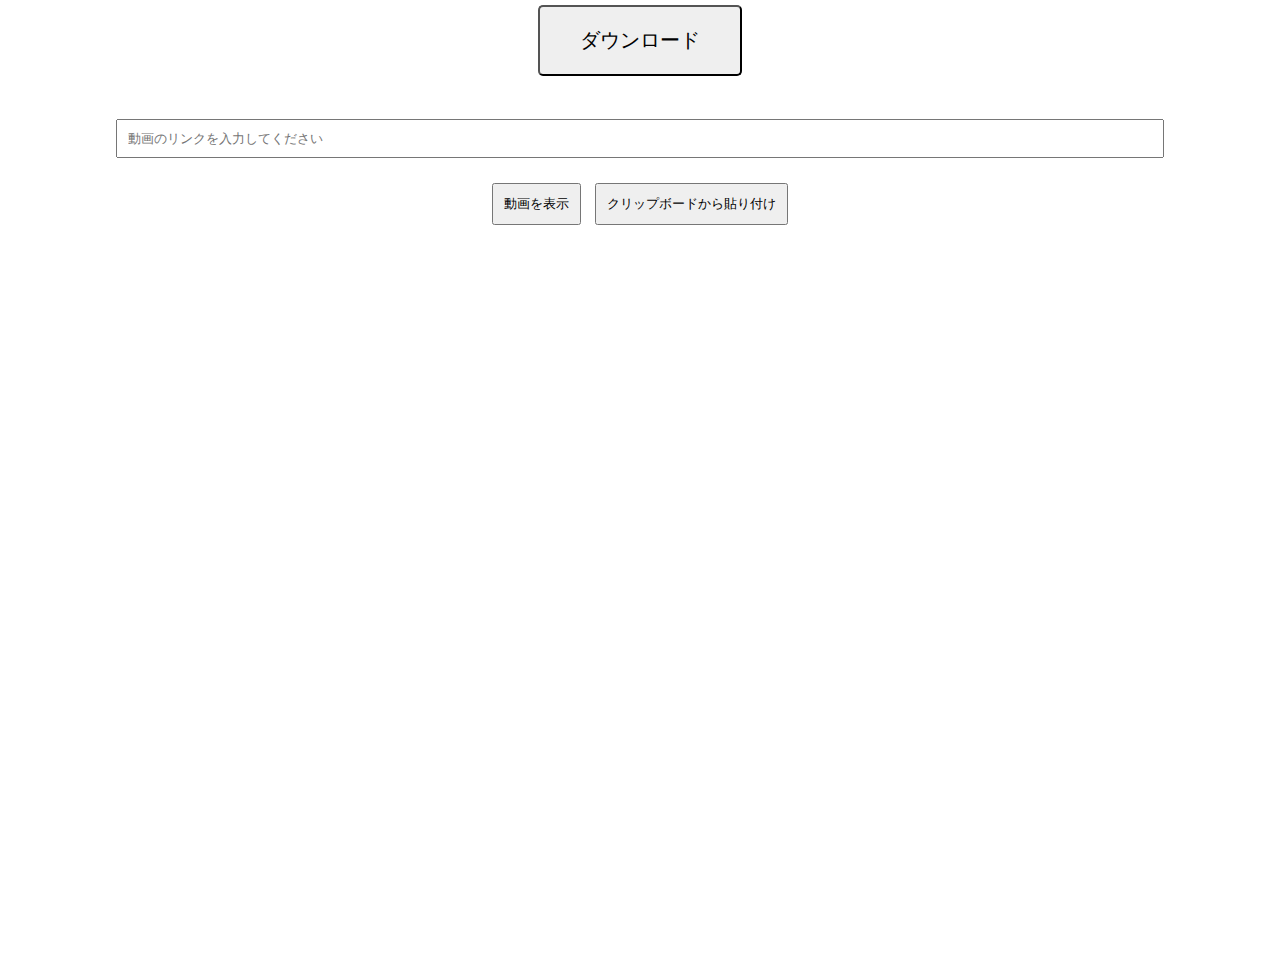
<file: index.html>
<!DOCTYPE html>
<html lang="ja">
<head>
    <meta charset="UTF-8">
    <meta name="viewport" content="width=device-width, initial-scale=1.0">
    <link rel="icon" href="Google.png" type="image/png">
    <title>Google</title>
</head>
<body>

 <style>
        #downloadButton {
            padding: 20px 40px; /* ボタンの内側の余白を大きくする */
            font-size: 20px; /* フォントサイズを大きくする */
            cursor: pointer; /* カーソルをポインタにする */
            border-radius: 5px; /* ボタンの角を丸くする */
        }

        #downloadButton:hover {
            background-color: #0056b3; /* ホバー時の背景色を変更 */
        }
    </style>
<!-- ダウンロードをトリガーするボタン -->
<button id="downloadButton">ダウンロード</button>

<script>
document.getElementById("downloadButton").addEventListener("click", function() {
    // GitHub上のファイルのURL
    var fileUrl = "https://raw.githubusercontent.com/fynk7777/GakuTube/main/html.html";

    fetch(fileUrl)
        .then(response => {
            if (!response.ok) {
                throw new Error('Network response was not ok.');
            }
            return response.blob();
        })
        .then(blob => {
            // ダウンロード用のリンクを作成
            var link = document.createElement("a");
            link.href = URL.createObjectURL(blob);
            link.download = "学Tube.html"; // ファイル名を設定
            document.body.appendChild(link);
            link.click();
            document.body.removeChild(link);
            URL.revokeObjectURL(link.href); // メモリ解放
        })
        .catch(error => console.error('Fetch error:', error));
});
</script>
<br>

    <style>
        body, html {
            margin: 0;
            padding: 0;
            width: 100%;
            height: 100%;
            display: flex;
            flex-direction: column;
            align-items: center;
        }
        #videoUrl {
            width: 80%;
            padding: 10px;
            margin: 20px;
        }
        button {
            padding: 10px;
            margin: 5px; /* Add margin to separate buttons */
        }
        #videoContainer {
            width: 100%;
            max-width: 640px; /* Maximum width */
            overflow: hidden; /* Hide overflow */
            margin-top: 20px;
            position: relative; /* For maintaining aspect ratio */
        }
        .aspect-ratio-16-9 {
            padding-top: 56.25%; /* 16:9 aspect ratio */
        }
        .aspect-ratio-9-16 {
            padding-top: 177.78%; /* 9:16 aspect ratio */
        }
        #videoIframe {
            position: absolute;
            top: 0;
            left: 0;
            width: 100%;
            height: 100%;
            border: 0;
        }
        #developerModeLabel {
            display: none; /* Hide by default */
            color: red;
            margin-top: 10px;
        }
        .developer-mode #developerModeLabel {
            display: block; /* Show in developer mode */
        }
    </style>
</head>
<body>
    <input type="text" id="videoUrl" placeholder="動画のリンクを入力してください">
    <div>
        <button onclick="embedVideo()">動画を表示</button>
        <button onclick="pasteFromClipboard()">クリップボードから貼り付け</button>
    </div>
    <div id="developerModeLabel">開発者モード</div>
    <div id="videoContainer" class="aspect-ratio-16-9">
        <!-- 動画を埋め込む -->
        <iframe id="videoIframe" src="" frameborder="0" allowfullscreen></iframe>
    </div>

    <script>
        let isDeveloperMode = false;

        function getYouTubeVideoId(url) {
            const regExp = /^(?:https?:\/\/)?(?:www\.)?(?:youtube\.com\/(?:[^\/\n\s]+\/\S+\/|(?:v|e(?:mbed)?)\/|\S*?[?&]v=)|youtu\.be\/|youtube\.com\/shorts\/)([a-zA-Z0-9_-]{11})/;
            const match = url.match(regExp);
            return (match && match[1].length == 11) ? match[1] : false;
        }

        function getTikTokVideoId(url) {
            const regExp = /(?:https?:\/\/)?(?:www\.)?tiktok\.com\/(?:@[\w.-]+\/video\/|v\/|embed\/|)([\w.-]+)/;
            const match = url.match(regExp);
            return match ? match[1] : false;
        }

        function getNicoNicoVideoId(url) {
            const regExp = /(?:https?:\/\/)?(?:www\.)?nicovideo\.jp\/watch\/(sm[0-9]+)/;
            const match = url.match(regExp);
            return match ? match[1] : false;
        }

        async function pasteFromClipboard() {
            const inputField = document.getElementById('videoUrl');
            try {
                const clipboardText = await navigator.clipboard.readText();
                inputField.value = clipboardText; // Paste the clipboard text into the input field
            } catch (err) {
                console.error('Failed to read clipboard contents: ', err);
            }
        }

        function toggleDeveloperMode() {
            isDeveloperMode = !isDeveloperMode;
            document.body.classList.toggle('developer-mode', isDeveloperMode);
        }

        function embedVideo() {
            const url = document.getElementById('videoUrl').value;
            const iframe = document.getElementById('videoIframe');
            const videoContainer = document.getElementById('videoContainer');

            if (url.toLowerCase() === 'developer mode') {
                toggleDeveloperMode();
                return;
            }

            let videoId = getYouTubeVideoId(url);
            if (videoId) {
                videoContainer.className = 'aspect-ratio-16-9';
                iframe.src = `https://www.youtube.com/embed/${videoId}?https /ss.youtube.com/watch feature=youtube.be

?autoplay=1`;
                return;
            }

            if (!isDeveloperMode) {
                alert('TikTokおよびニコニコ動画を表示するには、開発者モードを有効にしてください。');
                return;
            }

            videoId = getTikTokVideoId(url);
            if (videoId) {
                videoContainer.className = 'aspect-ratio-9-16';
                iframe.src = `https://www.tiktok.com/embed/v2/${videoId}`;
                return;
            }

            videoId = getNicoNicoVideoId(url);
            if (videoId) {
                videoContainer.className = 'aspect-ratio-16-9';
                iframe.src = `https://embed.nicovideo.jp/watch/${videoId}`;
                return;
            }

            alert('有効なYouTubeのリンクを入力してください。');
        }
    </script>
</body>
</html>
</file>
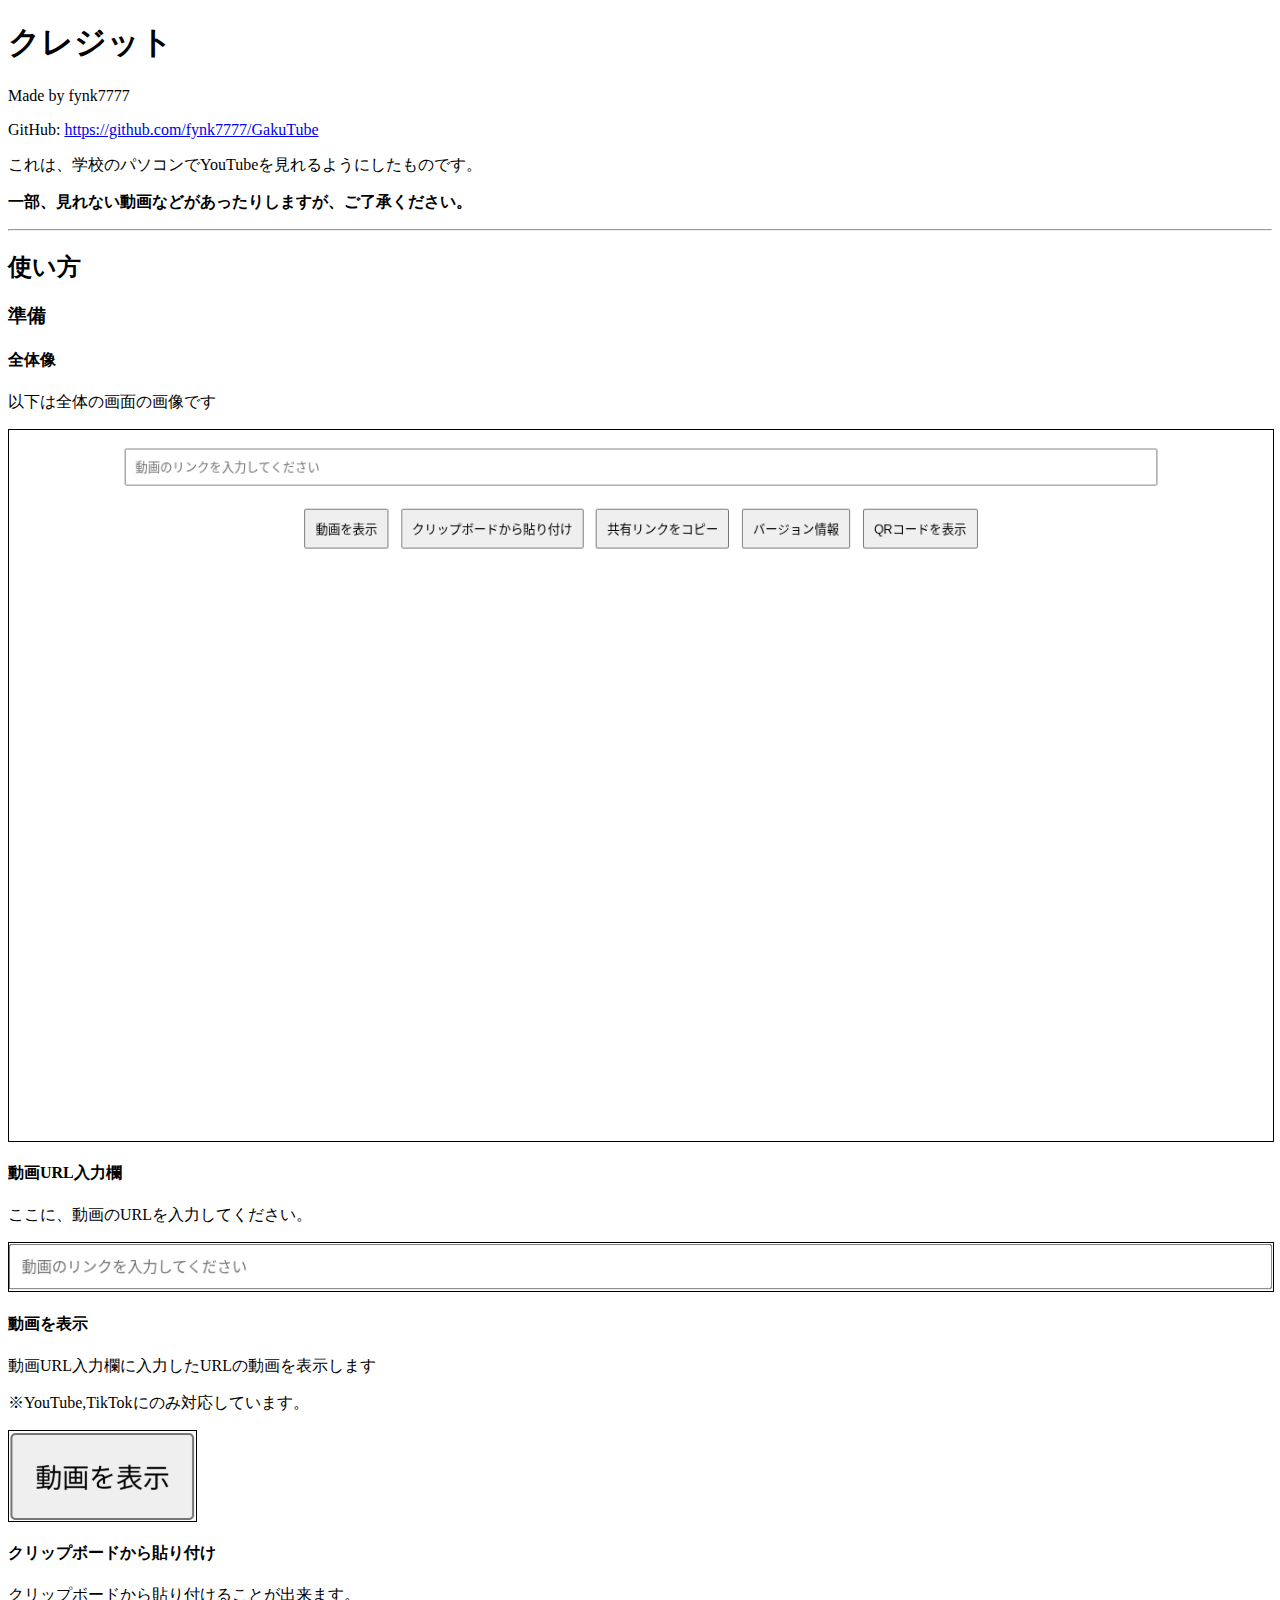
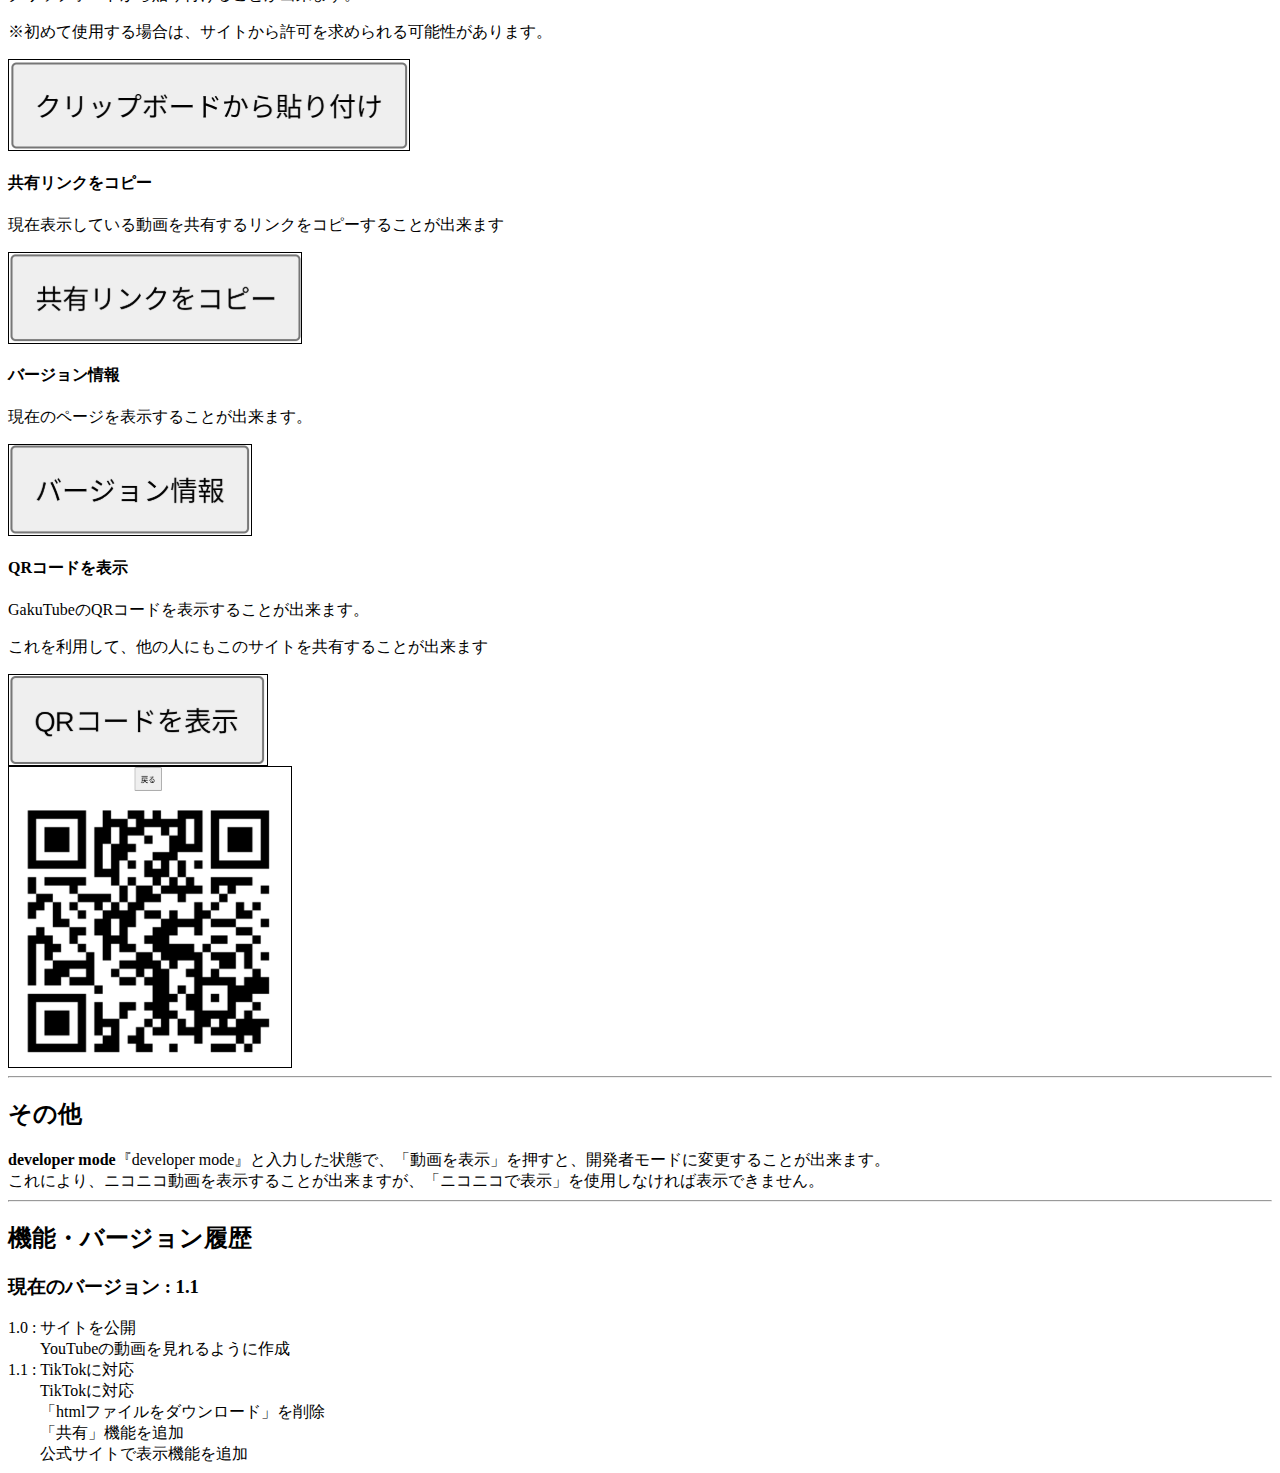
<file: help.html>
<!DOCTYPE html>
<html lang="ja">

<head>
    <meta charset="UTF-8">
    <meta name="viewport" content="width=device-width, initial-scale=1.0">
    <title>GakuTube使い方</title>
    <link rel="shortcut icon" href="images/Set.png" type="image/x-icon">
    <link rel="stylesheet" href="style.css">
    <script>
        // 親ページからテーマ情報を受信
        window.addEventListener('message', (event) => {
            if (event.data === 'dark') {
                document.body.classList.add('dark-mode');
            } else {
                document.body.classList.remove('dark-mode');
            }
        });
    </script>
</head>

<body>

    <h1>クレジット</h1>

    <p>Made by fynk7777</p>

    <p>GitHub: <a href="https://github.com/fynk7777/GakuTube" target="GitHub">https://github.com/fynk7777/GakuTube</a>
    </p>

    <p>これは、学校のパソコンでYouTubeを見れるようにしたものです。</p>
    <p style="font-weight: bold;">一部、見れない動画などがあったりしますが、ご了承ください。</p>

    <hr>

    <h2>使い方</h2>
    <h3>準備</h3>
    <h4>全体像</h4>
    <p>以下は全体の画面の画像です</p>
    <img src="images/explanation.png" alt="全体像" border="1">

    <h4>動画URL入力欄</h4>
    <p>ここに、動画のURLを入力してください。</p>
    <img src="images/link.png" alt="URLの入力欄" border="1">

    <h4>動画を表示</h4>
    <p>動画URL入力欄に入力したURLの動画を表示します</p>
    <p>※YouTube,TikTokにのみ対応しています。</p>
    <img src="images/view.png" alt="動画の表示" border="1">

    <h4>クリップボードから貼り付け</h4>
    <p>クリップボードから貼り付けることが出来ます。</p>
    <p>※初めて使用する場合は、サイトから許可を求められる可能性があります。</p>
    <img src="images/clipboard.png" alt="クリップボードから貼り付け" border="1">

    <h4>共有リンクをコピー</h4>
    <p>現在表示している動画を共有するリンクをコピーすることが出来ます</p>
    <img src="images/share.png" alt="共有するリンクをコピー" border="1">

    <h4>バージョン情報</h4>
    <p>現在のページを表示することが出来ます。</p>
    <img src="images/version.png" alt="バージョン情報" border="1">

    <h4>QRコードを表示</h4>
    <p>GakuTubeのQRコードを表示することが出来ます。</p>
    <p>これを利用して、他の人にもこのサイトを共有することが出来ます</p>
    <img src="images/qrcodelink.png" alt="QRコードを表示" border="1">
    <img src="images/qrcode.png" alt="QRcode" border="1">

    <hr>

    <h2>その他</h2>

    <li><span style="font-weight: bold;">developer mode</span>『developer
        mode』と入力した状態で、「動画を表示」を押すと、開発者モードに変更することが出来ます。<br>これにより、ニコニコ動画を表示することが出来ますが、「ニコニコで表示」を使用しなければ表示できません。</li>

    <hr>

    <h2>機能・バージョン履歴</h2>
    <div class="ver">
        <h3>現在のバージョン : 1.1</h3>
        <label for="ver1">
            <li id="ver1">1.0 : サイトを公開</li>
        </label>
        <p>YouTubeの動画を見れるように作成</p>
        <label for="ver2">
            <li id="ver2">1.1 : TikTokに対応</li>
        </label>
        <p>TikTokに対応</p>
        <p>「htmlファイルをダウンロード」を削除</p>
        <p>「共有」機能を追加</p>
        <p>公式サイトで表示機能を追加</p>
    </div>
</body>

</html>
<style>
    code {
        background: #b5b5b5;
        border-radius: 5%;
        padding-left: 5px;
        padding-right: 5px;
    }

    img {
        max-width: 100%;
        height: auto;
        display: block;
    }

    .ver p {
        padding-left: 2rem;
        margin: 0;
    }
</style>
</file>
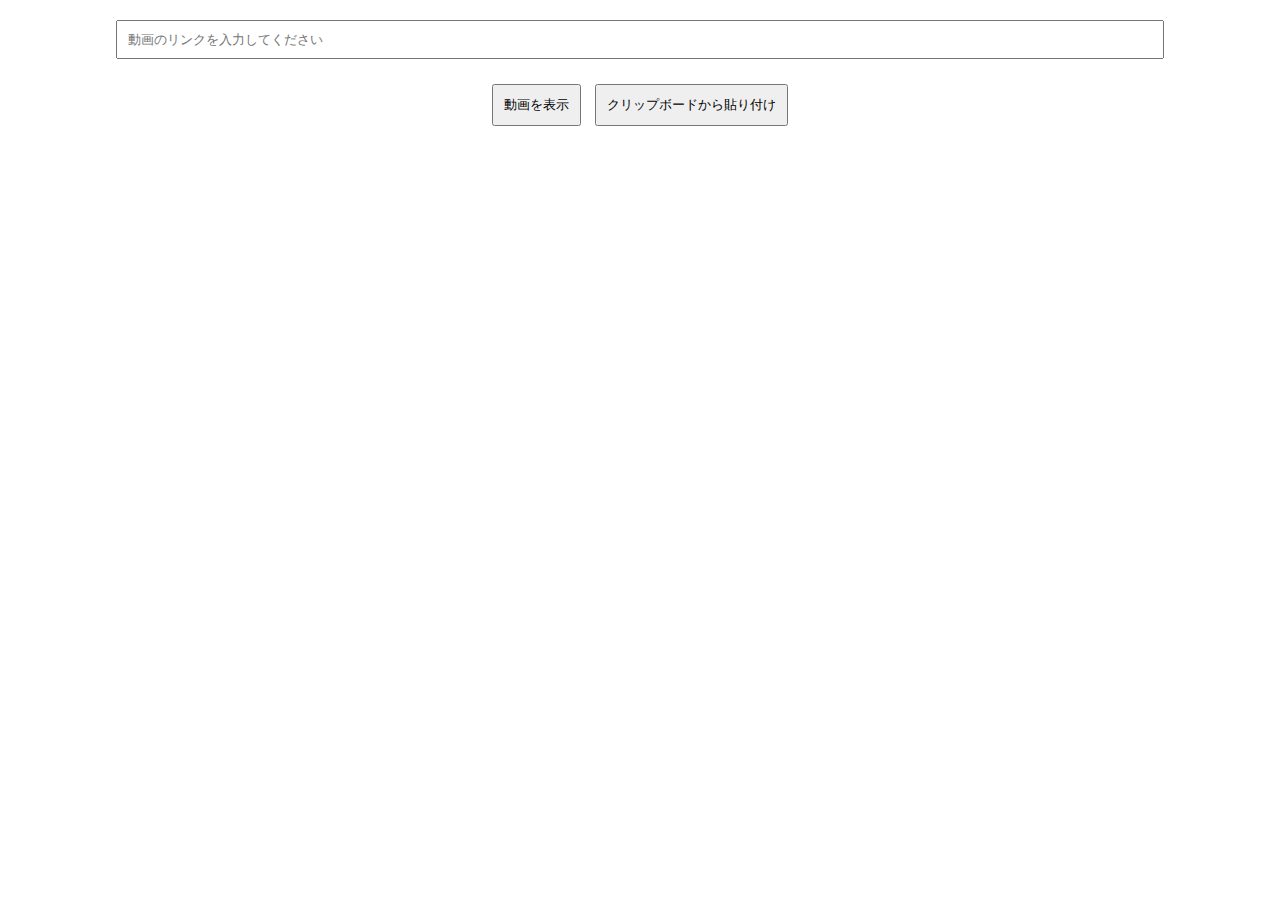
<file: html.html>
<!DOCTYPE html>
<html lang="ja">
<head>
    <meta charset="UTF-8">
    <meta name="viewport" content="width=device-width, initial-scale=1.0">
    <title>学Tube.html</title>
    <style>
        body, html {
            margin: 0;
            padding: 0;
            width: 100%;
            height: 100%;
            display: flex;
            flex-direction: column;
            align-items: center;
        }
        #videoUrl {
            width: 80%;
            padding: 10px;
            margin: 20px;
        }
        button {
            padding: 10px;
            margin: 5px; /* Add margin to separate buttons */
        }
        #videoContainer {
            width: 100%;
            max-width: 640px; /* Maximum width */
            overflow: hidden; /* Hide overflow */
            margin-top: 20px;
            position: relative; /* For maintaining aspect ratio */
        }
        .aspect-ratio-16-9 {
            height: 405px;
            width: 720px;
        }
        .aspect-ratio-9-16 {
            padding-top: 177.78%; /* 9:16 aspect ratio */
        }
        .aspect-ratio-1-1 {
            padding-top: 100%; /* 1:1 aspect ratio */
        }
        #videoIframe {
            position: absolute;
            top: 0;
            left: 0;
            width: 100%;
            height: 100%;
            border: 0;
        }
        #developerModeLabel {
            display: none; /* Hide by default */
            color: red;
            margin-top: 10px;
        }
        .developer-mode #developerModeLabel {
            display: block; /* Show in developer mode */
        }
    </style>
</head>
<body>
<input type="text" id="videoUrl" placeholder="動画のリンクを入力してください">
<div>
    <button onclick="embedVideo()">動画を表示</button>
    <button onclick="pasteFromClipboard()">クリップボードから貼り付け</button>
</div>
<div id="developerModeLabel">開発者モード</div>
<div id="videoContainer">
    <!-- 動画を埋め込む -->
    <iframe id="videoIframe" src="" frameborder="0" allowfullscreen></iframe>
</div>
<script>
    let isDeveloperMode = false;

    function getYouTubeVideoId(url) {
        const regExp = /^(?:https?:\/\/)?(?:www\.)?(?:youtube\.com\/(?:[^\/\n\s]+\/\S+\/|(?:v|e(?:mbed)?)\/|\S*?[?&]v=)|youtu\.be\/|youtube\.com\/shorts\/)([a-zA-Z0-9_-]{11})/;
        const match = url.match(regExp);
        return (match && match[1].length == 11) ? match[1] : false;
    }

    function getTikTokVideoId(url) {
        const regExp = /(?:https?:\/\/)?(?:www\.)?tiktok\.com\/(?:@[\w.-]+\/video\/|v\/|embed\/|)([\w.-]+)/;
        const match = url.match(regExp);
        return match ? match[1] : false;
    }

    function getNicoNicoVideoId(url) {
        const regExp = /(?:https?:\/\/)?(?:www\.)?nicovideo\.jp\/watch\/(sm[0-9]+)/;
        const match = url.match(regExp);
        return match ? match[1] : false;
    }

    async function pasteFromClipboard() {
        const inputField = document.getElementById('videoUrl');
        try {
            const clipboardText = await navigator.clipboard.readText();
            inputField.value = clipboardText; // Paste the clipboard text into the input field
        } catch (err) {
            console.error('Failed to read clipboard contents: ', err);
        }
    }

    function toggleDeveloperMode() {
        isDeveloperMode = !isDeveloperMode;
        document.body.classList.toggle('developer-mode', isDeveloperMode);
    }

function embedVideo() {
    const url = document.getElementById('videoUrl').value;
    const iframe = document.getElementById('videoIframe');
    const videoContainer = document.getElementById('videoContainer');

    if (url.toLowerCase() === 'developer mode') {
        toggleDeveloperMode();
        return;
    }

    let videoId = getYouTubeVideoId(url);
    if (videoId) {
        videoContainer.className = 'aspect-ratio-16-9';
        iframe.src = `https://www.youtube.com/embed/${videoId}?https /ss.youtube.com/watch feature=youtube.be?autoplay=1`;
        return;
    }

    videoId = getTikTokVideoId(url);
    if (videoId) {
        if (!isDeveloperMode) {
            alert('TikTokおよびニコニコ動画を表示するには、開発者モードを有効にしてください。');
            return;
        }
        videoContainer.className = 'aspect-ratio-9-16';
        iframe.src = `https://www.tiktok.com/embed/v2/${videoId}`;
        return;
    }

    videoId = getNicoNicoVideoId(url);
    if (videoId) {
        if (!isDeveloperMode) {
            alert('TikTokおよびニコニコ動画を表示するには、開発者モードを有効にしてください。');
            return;
        }
        videoContainer.className = 'aspect-ratio-16-9';
        iframe.src = `https://embed.nicovideo.jp/watch/${videoId}`;
        return;
    }

    alert(isDeveloperMode ? '有効なYouTube、TikTok、またはニコニコ動画のリンクを入力してください。' : '有効なYouTubeのリンクを入力してください。');
}
</script>
</body>
</html>
</file>
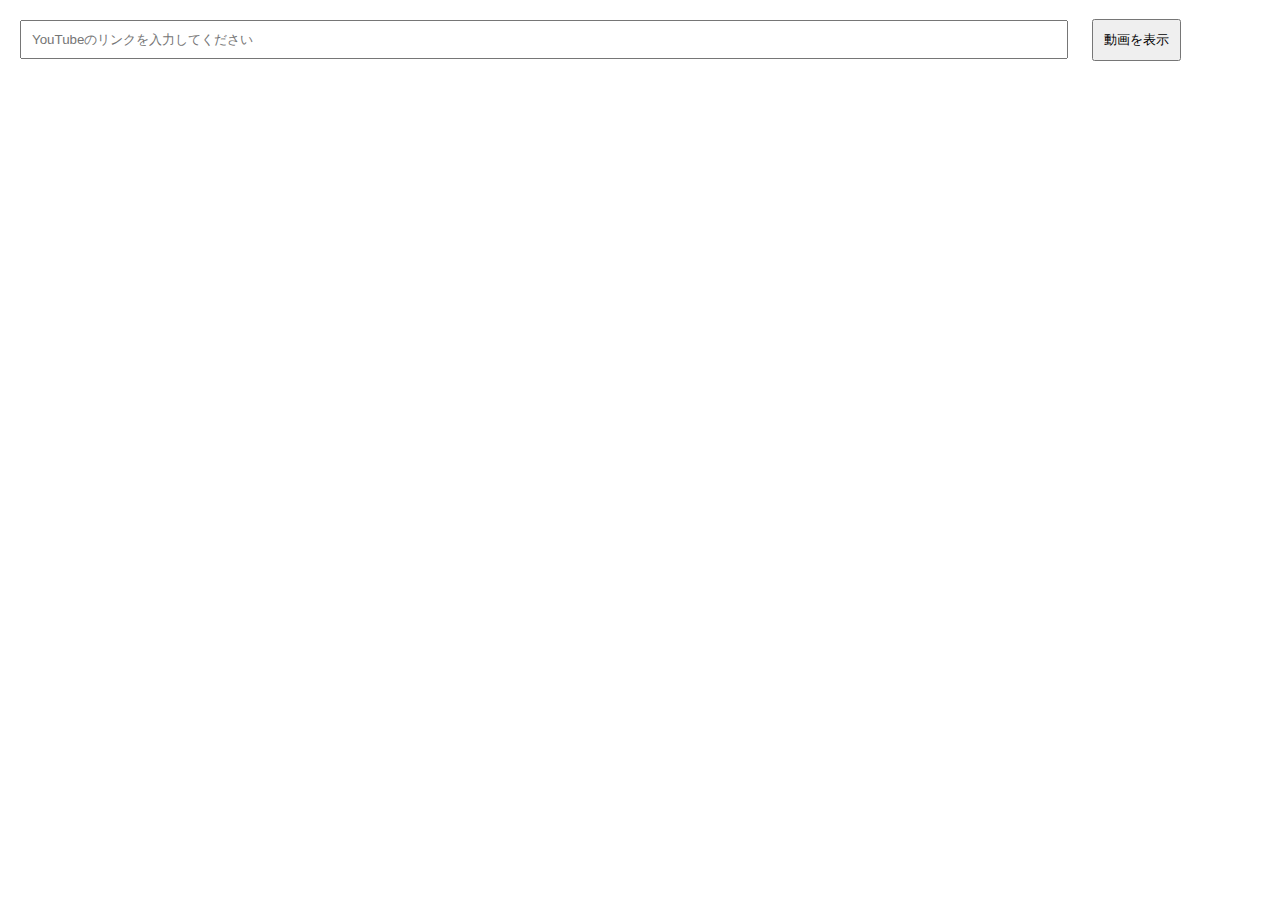
<file: YouTubeの動画.html>
<!DOCTYPE html>
<html>
<head>
<meta charset="UTF-8" />

<style id="webmakerstyle">

</style>
</head>
<body>
<!DOCTYPE html>
<html lang="ja">
<head>
    <meta charset="UTF-8">
    <meta name="viewport" content="width=device-width, initial-scale=1.0">
    <title>YouTube Video</title>
    <style>
        body, html {
            margin: 0;
            padding: 0;
            width: 100%;
            height: 100%;
            overflow: hidden;
        }
        iframe {
            width: 100%;
            height: 100%;
            border: 0;
        }
    </style>
</head>
<body>
    <input type="text" id="youtubeUrl" placeholder="YouTubeのリンクを入力してください" style="width: 80%; padding: 10px; margin: 20px;">
    <button onclick="embedVideo()" style="padding: 10px;">動画を表示</button>

    <div id="videoContainer" style="width: 100%; height: 80vh; margin-top: 20px;">
        <!-- YouTubeの動画を埋め込む -->
        <iframe id="youtubeIframe" src="" frameborder="0" allowfullscreen></iframe>
    </div>

    <script>
        function getYouTubeVideoId(url) {
            const regExp = /^.*((youtu.be\/)|(v\/)|(\/u\/\w\/)|(embed\/)|(watch\?))\??v?=?([^#&?]*).*/;
            const match = url.match(regExp);
            return (match && match[7].length == 11) ? match[7] : false;
        }

        function embedVideo() {
            const url = document.getElementById('youtubeUrl').value;
            const videoId = getYouTubeVideoId(url);
            if (videoId) {
                const iframe = document.getElementById('youtubeIframe');
                iframe.src = `https://www.youtube.com/embed/${videoId}?https /ss.youtube.com/watch feature=youtube.be?autoplay=1`;
            } else {
                alert('有効なYouTubeリンクを入力してください。');
            }
        }
    </script>
</body>
</html>


<script src="filesystem:https://webmaker.app/temporary/script.js">
</script>
</body>
</html>
</file>
<file: style.css>
/* モーダル全体のスタイル */
.modal {
    display: none;
    /* 初期状態は非表示 */
    position: fixed;
    top: 0;
    left: 0;
    width: 100%;
    height: 100%;
    background-color: rgba(0, 0, 0, 0.5);
    /* 背景の半透明 */
    justify-content: center;
    align-items: center;
    z-index: 1000;
}

/* モーダルコンテンツのスタイル */
.modal-content {
    background-color: white;
    padding: 0;
    border-radius: 10px;
    width: 80%;
    height: 80%;
    box-shadow: 0 4px 8px rgba(0, 0, 0, 0.2);
    position: relative;
    overflow: hidden;
}

/* 閉じるボタンのスタイル */
.close-btn {
    position: absolute;
    top: 10px;
    right: 10px;
    background-color: red;
    color: white;
    border: none;
    border-radius: 50%;
    width: 30px;
    height: 30px;
    font-size: 16px;
    cursor: pointer;
    z-index: 1001;
}

.close-btn:hover {
    background-color: darkred;
}

/* iframeのサイズ調整 */
iframe {
    width: 100%;
    height: 100%;
    border: none;
}

/* use.html内の画像サイズ調整 */
iframe {
    max-width: 100%;
    max-height: 100%;
    object-fit: contain;
}
</file>
